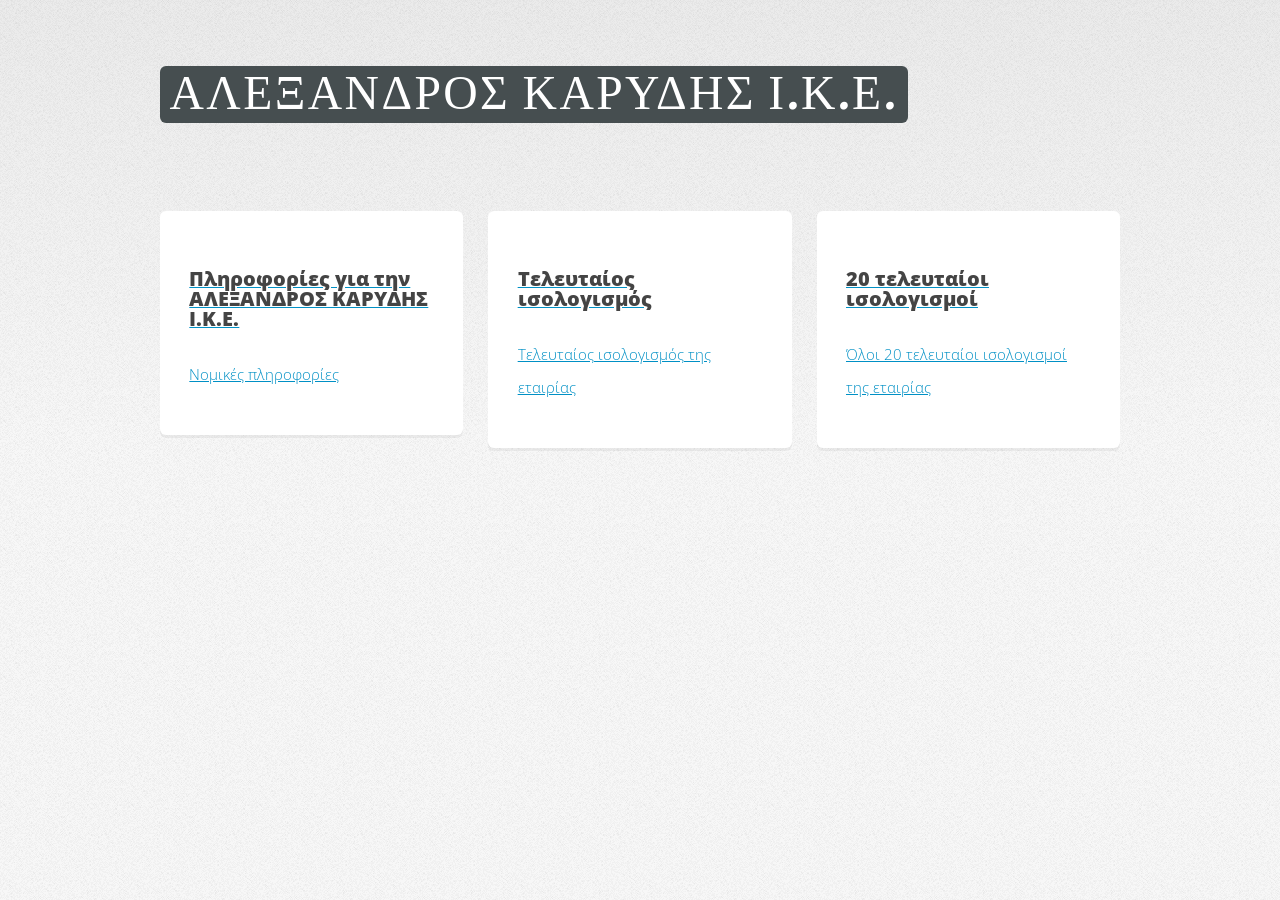
<file: index.html>
<!DOCTYPE HTML>
<!--
	Verti by HTML5 UP
	html5up.net | @ajlkn
	Free for personal and commercial use under the CCA 3.0 license (html5up.net/license)
-->
<html>
	<head>
		<title>Ιστοσελίδα ΓΕΜΗ ΑΛΕΞΑΝΔΡΟΣ ΚΑΡΥΔΗΣ ΙΚΕ</title>
		<meta charset="utf-8" />
		<meta name="viewport" content="width=device-width, initial-scale=1, user-scalable=no" />
		<link rel="stylesheet" href="assets/css/main.css" />
	</head>
	<body class="is-preload homepage">
		<div id="page-wrapper">

			<!-- Header -->
				<div id="header-wrapper">
					<header id="header" class="container">

						<!-- Logo -->
							<div id="logo">
								<h1>ΑΛΕΞΑΝΔΡΟΣ ΚΑΡΥΔΗΣ Ι.Κ.Ε.</h1>
							</div>
					</header>
				</div>

			<!-- Features -->
				<div id="features-wrapper">
					<div class="container">
						<div class="row">
							<div class="col-4 col-12-medium">

								<!-- Box -->
								<a href="companyInfo.html">
									<section class="box feature">
										<div class="inner">
											<header>
												<h2>Πληροφορίες για την ΑΛΕΞΑΝΔΡΟΣ ΚΑΡΥΔΗΣ Ι.Κ.Ε.</h2>
											</header>
											<p>Νομικές πληροφορίες</p>
										</div>
									</section>
								</a>
							</div>
							<div class="col-4 col-12-medium">

								<!-- Box -->
								<a id="latest-pdf-link" href="Ισολογισμοι/ΙΣΟΛΟΓΙΣΜΟΣ ΚΑΡΥΔΗΣ ΙΚΕ 2025.pdf" target="_blank">
									<section class="box feature">
										<div class="inner">
											<header>
												<h2>Τελευταίος ισολογισμός</h2>
											</header>
											<p>Τελευταίος ισολογισμός της εταιρίας</p>
										</div>
									</section>
								</a>
							</div>
							<div class="col-4 col-12-medium">

								<!-- Box -->
								<a href="20LastDocuments.html">
									<section class="box feature">
										<div class="inner">
											<header>
												<h2>20 τελευταίοι ισολογισμοί</h2>
											</header>
											<p>Όλοι 20 τελευταίοι ισολογισμοί της εταιρίας</p>
										</div>
									</section>
								</a>
							</div>
						</div>
					</div>
				</div>
		<!-- Scripts -->

			<script src="assets/js/jquery.min.js"></script>
			<script src="assets/js/jquery.dropotron.min.js"></script>
			<script src="assets/js/browser.min.js"></script>
			<script src="assets/js/breakpoints.min.js"></script>
			<script src="assets/js/util.js"></script>
			<script src="assets/js/main.js"></script>

	</body>
</html>
</file>
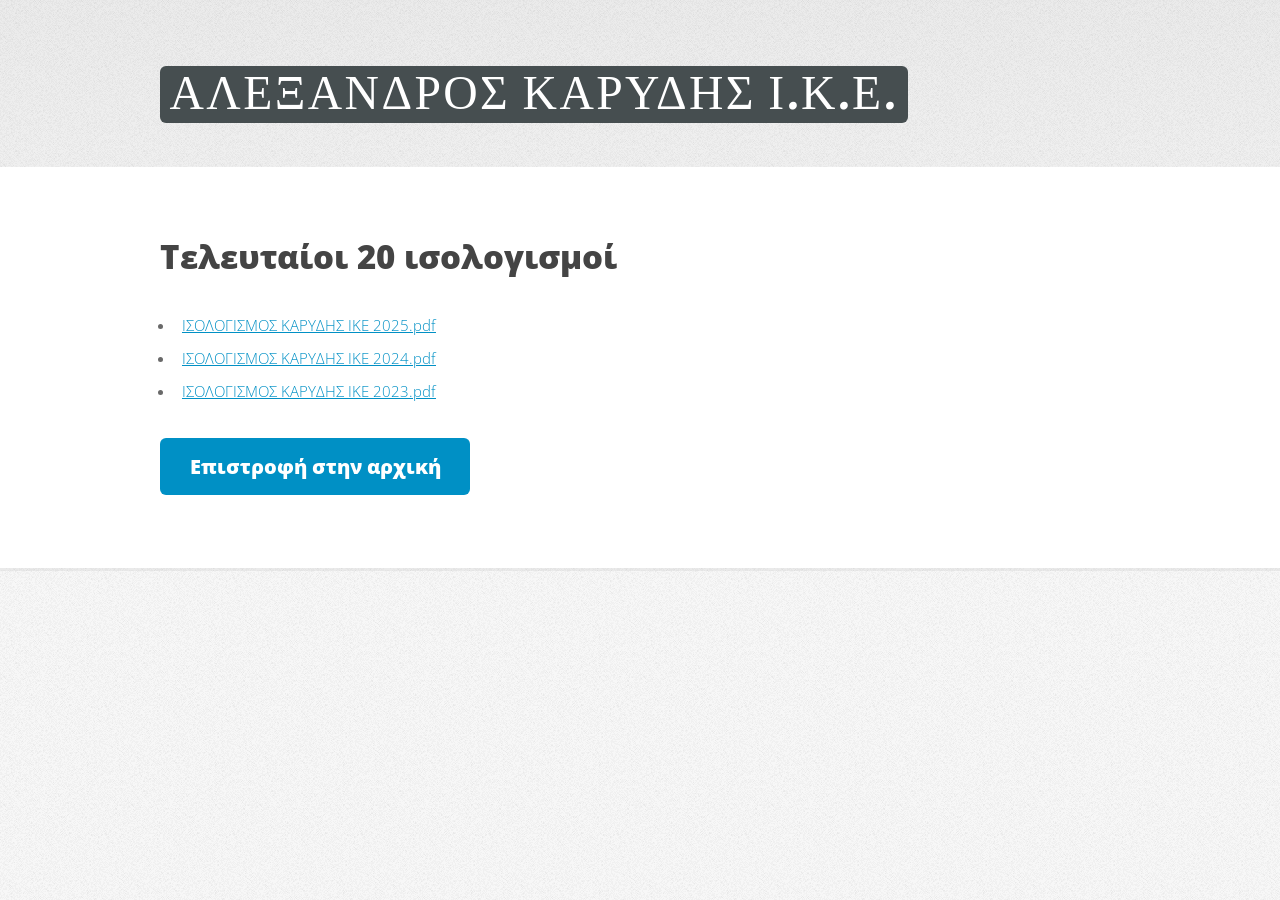
<file: 20LastDocuments.html>
<!DOCTYPE HTML>
<html>
	<head>
		<title>Όλοι οι ισολογισμοί - ΙΚΕ</title>
		<meta charset="utf-8" />
		<meta name="viewport" content="width=device-width, initial-scale=1, user-scalable=no" />
		<link rel="stylesheet" href="assets/css/main.css" />
	</head>
	<body class="is-preload">
		<div id="page-wrapper">

			<!-- Header -->
				<div id="header-wrapper">
					<header id="header" class="container">
						<div id="logo">
							<h1><a href="mainPage.html">ΑΛΕΞΑΝΔΡΟΣ ΚΑΡΥΔΗΣ Ι.Κ.Ε.</a></h1>
						</div>
					</header>
				</div>

			<!-- Main -->
				<div id="main-wrapper">
					<div class="container">
						<div id="content">
							<article>
								<h2>Τελευταίοι 20 ισολογισμοί</h2>
								<ul id="pdf-list">
									<!-- PDF_LIST_START -->
									<li><a href="Ισολογισμοι/ΙΣΟΛΟΓΙΣΜΟΣ ΚΑΡΥΔΗΣ ΙΚΕ 2025.pdf" target="_blank">ΙΣΟΛΟΓΙΣΜΟΣ ΚΑΡΥΔΗΣ ΙΚΕ 2025.pdf</a></li>
									<li><a href="Ισολογισμοι/ΙΣΟΛΟΓΙΣΜΟΣ ΚΑΡΥΔΗΣ ΙΚΕ 2024.pdf" target="_blank">ΙΣΟΛΟΓΙΣΜΟΣ ΚΑΡΥΔΗΣ ΙΚΕ 2024.pdf</a></li>
									<li><a href="Ισολογισμοι/ΙΣΟΛΟΓΙΣΜΟΣ ΚΑΡΥΔΗΣ ΙΚΕ 2023.pdf" target="_blank">ΙΣΟΛΟΓΙΣΜΟΣ ΚΑΡΥΔΗΣ ΙΚΕ 2023.pdf</a></li>
									<!-- PDF_LIST_END -->
								</ul>
								<p><a href="index.html" class="button">Επιστροφή στην αρχική</a></p>
							</article>
						</div>
					</div>
				</div>

		</div>


	</body>
</html>
</file>
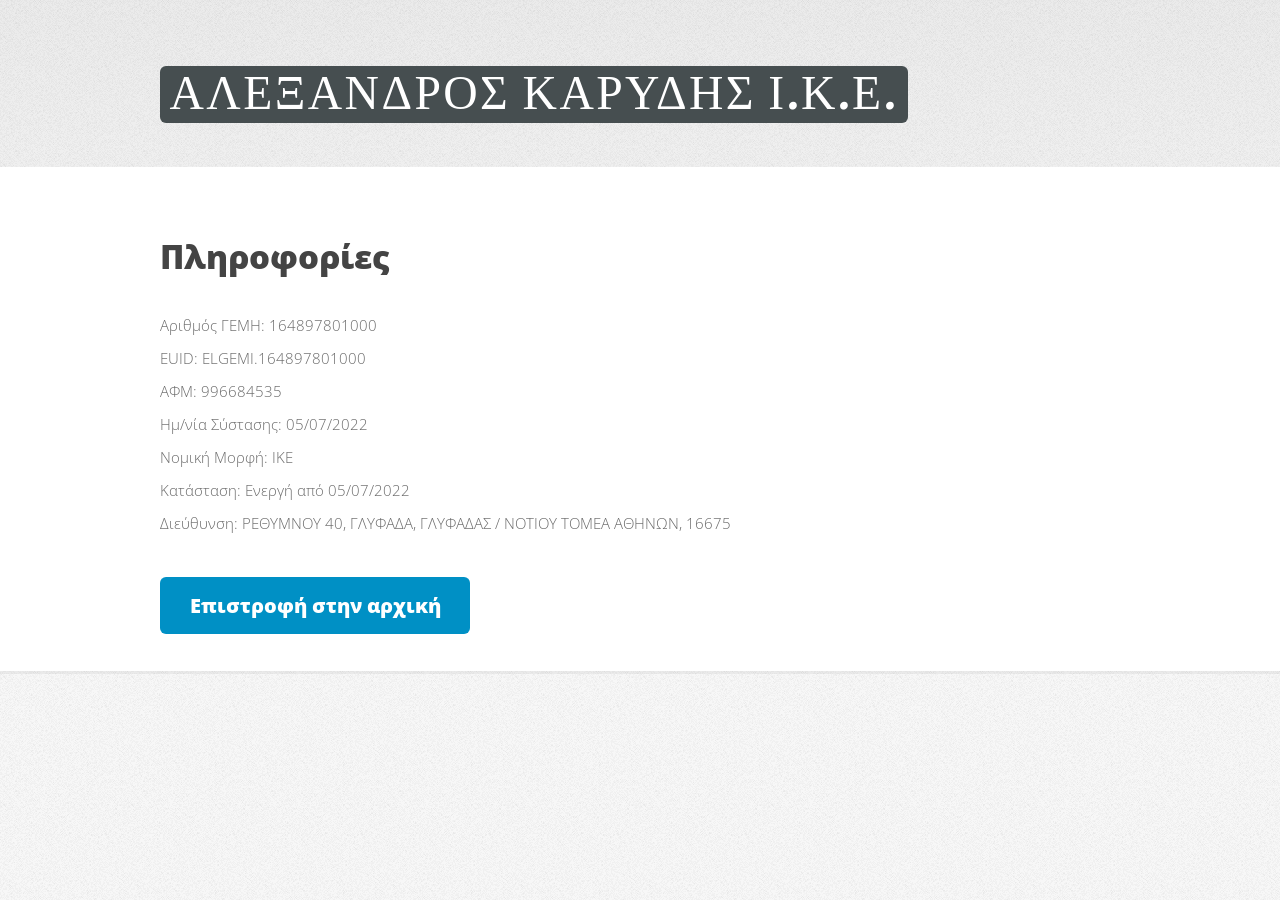
<file: companyInfo.html>
<!DOCTYPE HTML>
<!--
	Verti by HTML5 UP
	html5up.net | @ajlkn
	Free for personal and commercial use under the CCA 3.0 license (html5up.net/license)
-->
<html>
	<head>
		<title>Πληροφορίες ΙΚΕ</title>
		<meta charset="utf-8" />
		<meta name="viewport" content="width=device-width, initial-scale=1, user-scalable=no" />
		<link rel="stylesheet" href="assets/css/main.css" />
	</head>
	<body class="is-preload homepage">
		<div id="page-wrapper">

			<!-- Header -->
				<div id="header-wrapper">
					<header id="header" class="container">

						<!-- Logo -->
							<div id="logo">
								<h1>ΑΛΕΞΑΝΔΡΟΣ ΚΑΡΥΔΗΣ Ι.Κ.Ε.</h1>
							</div>
					</header>
				</div>

			<!-- Main -->
				<!-- Main -->
				<div id="main-wrapper" style="padding-bottom: 2em;">
					<div class="container">
						<div class="col-8 col-12-medium">
							<div id="content">
								<!-- Content -->
									<article>

										<h2>Πληροφορίες</h2>

										<p>Αριθμός ΓΕΜΗ: 164897801000 <br />
										EUID: ELGEMI.164897801000<br />
										ΑΦΜ: 996684535<br />
										Ημ/νία Σύστασης: 05/07/2022<br />
										Νομική Μορφή: ΙΚΕ<br />
										Κατάσταση: Ενεργή από 05/07/2022<br />
										Διεύθυνση: ΡΕΘΥΜΝΟΥ 40, ΓΛΥΦΑΔΑ, ΓΛΥΦΑΔΑΣ / ΝΟΤΙΟΥ ΤΟΜΕΑ ΑΘΗΝΩΝ, 16675</p>
									</article>
							</div>
						</div>
						<p style="margin: 2.5em 0 0.5em 0;"><a href="index.html" class="button">Επιστροφή στην αρχική</a></p>
					</div>
				</div>
	</body>
</html>
</file>
<file: assets/css/main.css>
@import url("fontawesome-all.min.css");
@import url("https://fonts.googleapis.com/css?family=Oleo+Script:400|Open+Sans:300,300italic,600,600italic,800");

/*
	Verti by HTML5 UP
	html5up.net | @ajlkn
	Free for personal and commercial use under the CCA 3.0 license (html5up.net/license)
*/

html, body, div, span, applet, object,
iframe, h1, h2, h3, h4, h5, h6, p, blockquote,
pre, a, abbr, acronym, address, big, cite,
code, del, dfn, em, img, ins, kbd, q, s, samp,
small, strike, strong, sub, sup, tt, var, b,
u, i, center, dl, dt, dd, ol, ul, li, fieldset,
form, label, legend, table, caption, tbody,
tfoot, thead, tr, th, td, article, aside,
canvas, details, embed, figure, figcaption,
footer, header, hgroup, menu, nav, output, ruby,
section, summary, time, mark, audio, video {
	margin: 0;
	padding: 0;
	border: 0;
	font-size: 100%;
	font: inherit;
	vertical-align: baseline;}

article, aside, details, figcaption, figure,
footer, header, hgroup, menu, nav, section {
	display: block;}

body {
	line-height: 1;
}

ol, ul {
	list-style: none;
}

blockquote, q {
	quotes: none;
}

	blockquote:before, blockquote:after, q:before, q:after {
		content: '';
		content: none;
	}

table {
	border-collapse: collapse;
	border-spacing: 0;
}

body {
	-webkit-text-size-adjust: none;
}

mark {
	background-color: transparent;
	color: inherit;
}

input::-moz-focus-inner {
	border: 0;
	padding: 0;
}

input, select, textarea {
	-moz-appearance: none;
	-webkit-appearance: none;
	-ms-appearance: none;
	appearance: none;
}

/* Basic */

	@-ms-viewport {
		width: device-width;
	}

	html {
		box-sizing: border-box;
	}

	*, *:before, *:after {
		box-sizing: inherit;
	}

	body {
		background-image: -moz-linear-gradient(top, rgba(0, 0, 0, 0.05), rgba(0, 0, 0, 0)), url("images/bg01.png");
		background-image: -webkit-linear-gradient(top, rgba(0, 0, 0, 0.05), rgba(0, 0, 0, 0)), url("images/bg01.png");
		background-image: -ms-linear-gradient(top, rgba(0, 0, 0, 0.05), rgba(0, 0, 0, 0)), url("images/bg01.png");
		background-image: linear-gradient(top, rgba(0, 0, 0, 0.05), rgba(0, 0, 0, 0)), url("images/bg01.png");
		background-color: #f7f7f7;
		background-position: top left, top left;
		background-repeat: repeat-x, repeat;
		background-size: 100% 30em, auto;
		font-family: 'Open Sans', sans-serif;
		font-size: 13pt;
		color: #696969;
		font-weight: 300;
		line-height: 2.25em;
	}

		body.is-preload *, body.is-preload *:before, body.is-preload *:after {
			-moz-animation: none !important;
			-webkit-animation: none !important;
			-ms-animation: none !important;
			animation: none !important;
			-moz-transition: none !important;
			-webkit-transition: none !important;
			-ms-transition: none !important;
			transition: none !important;
		}

	input, select, textarea {
		font-family: 'Open Sans', sans-serif;
		font-size: 13pt;
		color: #696969;
		font-weight: 300;
		line-height: 2.25em;
	}

	a {
		color: #0090c5;
		text-decoration: underline;
	}

		a:hover {
			text-decoration: none;
		}

	h1, h2, h3, h4, h5, h6 {
		color: #444;
		font-weight: 800;
	}

		h1 a, h2 a, h3 a, h4 a, h5 a, h6 a {
			color: inherit;
			text-decoration: none;
			outline: 0;
		}

	h2 {
		font-size: 2.25em;
		margin: 0 0 1.1em 0;
		line-height: 1em;
	}

	h3 {
		font-size: 1.35em;
		margin: 0 0 1em 0;
	}

	b, strong {
		font-weight: 600;
		color: #444;
	}

	i, em {
		font-style: italic;
	}

	br.clear {
		clear: both;
	}

	sub {
		position: relative;
		top: 0.5em;
		font-size: 0.8em;
	}

	sup {
		position: relative;
		top: -0.5em;
		font-size: 0.8em;
	}

	hr {
		border: 0;
		border-top: solid 1px #eee;
	}

	blockquote {
		border-left: solid 0.5em #eee;
		padding: 1em 0 1em 2em;
		font-style: italic;
	}

	p, ul, ol, dl, table {
		margin-bottom: 2em;
	}

/* Container */

	.container {
		margin: 0 auto;
		max-width: 100%;
		width: 1400px;
	}

		@media screen and (max-width: 1680px) {

			.container {
				width: 1200px;
			}

		}

		@media screen and (max-width: 1280px) {

			.container {
				width: 960px;
			}

		}

		@media screen and (max-width: 980px) {

			.container {
				width: 90%;
			}

		}

		@media screen and (max-width: 736px) {

			.container {
				width: 100%;
			}

		}

/* Row */

	.row {
		display: flex;
		flex-wrap: wrap;
		box-sizing: border-box;
		align-items: stretch;
	}

		.row > * {
			box-sizing: border-box;
		}

		.row.gtr-uniform > * > :last-child {
			margin-bottom: 0;
		}

		.row.aln-left {
			justify-content: flex-start;
		}

		.row.aln-center {
			justify-content: center;
		}

		.row.aln-right {
			justify-content: flex-end;
		}

		.row.aln-top {
			align-items: flex-start;
		}

		.row.aln-middle {
			align-items: center;
		}

		.row.aln-bottom {
			align-items: flex-end;
		}

		.row > .imp {
			order: -1;
		}

		.row > .col-1 {
			width: 8.33333%;
		}

		.row > .off-1 {
			margin-left: 8.33333%;
		}

		.row > .col-2 {
			width: 16.66667%;
		}

		.row > .off-2 {
			margin-left: 16.66667%;
		}

		.row > .col-3 {
			width: 25%;
		}

		.row > .off-3 {
			margin-left: 25%;
		}

		.row > .col-4 {
			width: 33.33333%;
		}

		.row > .off-4 {
			margin-left: 33.33333%;
		}

		.row > .col-5 {
			width: 41.66667%;
		}

		.row > .off-5 {
			margin-left: 41.66667%;
		}

		.row > .col-6 {
			width: 50%;
		}

		.row > .off-6 {
			margin-left: 50%;
		}

		.row > .col-7 {
			width: 58.33333%;
		}

		.row > .off-7 {
			margin-left: 58.33333%;
		}

		.row > .col-8 {
			width: 66.66667%;
		}

		.row > .off-8 {
			margin-left: 66.66667%;
		}

		.row > .col-9 {
			width: 75%;
		}

		.row > .off-9 {
			margin-left: 75%;
		}

		.row > .col-10 {
			width: 83.33333%;
		}

		.row > .off-10 {
			margin-left: 83.33333%;
		}

		.row > .col-11 {
			width: 91.66667%;
		}

		.row > .off-11 {
			margin-left: 91.66667%;
		}

		.row > .col-12 {
			width: 100%;
		}

		.row > .off-12 {
			margin-left: 100%;
		}

		.row.gtr-0 {
			margin-top: 0px;
			margin-left: 0px;
		}

			.row.gtr-0 > * {
				padding: 0px 0 0 0px;
			}

			.row.gtr-0.gtr-uniform {
				margin-top: 0px;
			}

				.row.gtr-0.gtr-uniform > * {
					padding-top: 0px;
				}

		.row.gtr-25 {
			margin-top: -10px;
			margin-left: -10px;
		}

			.row.gtr-25 > * {
				padding: 10px 0 0 10px;
			}

			.row.gtr-25.gtr-uniform {
				margin-top: -10px;
			}

				.row.gtr-25.gtr-uniform > * {
					padding-top: 10px;
				}

		.row.gtr-50 {
			margin-top: -20px;
			margin-left: -20px;
		}

			.row.gtr-50 > * {
				padding: 20px 0 0 20px;
			}

			.row.gtr-50.gtr-uniform {
				margin-top: -20px;
			}

				.row.gtr-50.gtr-uniform > * {
					padding-top: 20px;
				}

		.row {
			margin-top: -40px;
			margin-left: -40px;
		}

			.row > * {
				padding: 40px 0 0 40px;
			}

			.row.gtr-uniform {
				margin-top: -40px;
			}

				.row.gtr-uniform > * {
					padding-top: 40px;
				}

		.row.gtr-150 {
			margin-top: -60px;
			margin-left: -60px;
		}

			.row.gtr-150 > * {
				padding: 60px 0 0 60px;
			}

			.row.gtr-150.gtr-uniform {
				margin-top: -60px;
			}

				.row.gtr-150.gtr-uniform > * {
					padding-top: 60px;
				}

		.row.gtr-200 {
			margin-top: -80px;
			margin-left: -80px;
		}

			.row.gtr-200 > * {
				padding: 80px 0 0 80px;
			}

			.row.gtr-200.gtr-uniform {
				margin-top: -80px;
			}

				.row.gtr-200.gtr-uniform > * {
					padding-top: 80px;
				}

		@media screen and (max-width: 1680px) {

			.row {
				display: flex;
				flex-wrap: wrap;
				box-sizing: border-box;
				align-items: stretch;
			}

				.row > * {
					box-sizing: border-box;
				}

				.row.gtr-uniform > * > :last-child {
					margin-bottom: 0;
				}

				.row.aln-left {
					justify-content: flex-start;
				}

				.row.aln-center {
					justify-content: center;
				}

				.row.aln-right {
					justify-content: flex-end;
				}

				.row.aln-top {
					align-items: flex-start;
				}

				.row.aln-middle {
					align-items: center;
				}

				.row.aln-bottom {
					align-items: flex-end;
				}

				.row > .imp-xlarge {
					order: -1;
				}

				.row > .col-1-xlarge {
					width: 8.33333%;
				}

				.row > .off-1-xlarge {
					margin-left: 8.33333%;
				}

				.row > .col-2-xlarge {
					width: 16.66667%;
				}

				.row > .off-2-xlarge {
					margin-left: 16.66667%;
				}

				.row > .col-3-xlarge {
					width: 25%;
				}

				.row > .off-3-xlarge {
					margin-left: 25%;
				}

				.row > .col-4-xlarge {
					width: 33.33333%;
				}

				.row > .off-4-xlarge {
					margin-left: 33.33333%;
				}

				.row > .col-5-xlarge {
					width: 41.66667%;
				}

				.row > .off-5-xlarge {
					margin-left: 41.66667%;
				}

				.row > .col-6-xlarge {
					width: 50%;
				}

				.row > .off-6-xlarge {
					margin-left: 50%;
				}

				.row > .col-7-xlarge {
					width: 58.33333%;
				}

				.row > .off-7-xlarge {
					margin-left: 58.33333%;
				}

				.row > .col-8-xlarge {
					width: 66.66667%;
				}

				.row > .off-8-xlarge {
					margin-left: 66.66667%;
				}

				.row > .col-9-xlarge {
					width: 75%;
				}

				.row > .off-9-xlarge {
					margin-left: 75%;
				}

				.row > .col-10-xlarge {
					width: 83.33333%;
				}

				.row > .off-10-xlarge {
					margin-left: 83.33333%;
				}

				.row > .col-11-xlarge {
					width: 91.66667%;
				}

				.row > .off-11-xlarge {
					margin-left: 91.66667%;
				}

				.row > .col-12-xlarge {
					width: 100%;
				}

				.row > .off-12-xlarge {
					margin-left: 100%;
				}

				.row.gtr-0 {
					margin-top: 0px;
					margin-left: 0px;
				}

					.row.gtr-0 > * {
						padding: 0px 0 0 0px;
					}

					.row.gtr-0.gtr-uniform {
						margin-top: 0px;
					}

						.row.gtr-0.gtr-uniform > * {
							padding-top: 0px;
						}

				.row.gtr-25 {
					margin-top: -10px;
					margin-left: -10px;
				}

					.row.gtr-25 > * {
						padding: 10px 0 0 10px;
					}

					.row.gtr-25.gtr-uniform {
						margin-top: -10px;
					}

						.row.gtr-25.gtr-uniform > * {
							padding-top: 10px;
						}

				.row.gtr-50 {
					margin-top: -20px;
					margin-left: -20px;
				}

					.row.gtr-50 > * {
						padding: 20px 0 0 20px;
					}

					.row.gtr-50.gtr-uniform {
						margin-top: -20px;
					}

						.row.gtr-50.gtr-uniform > * {
							padding-top: 20px;
						}

				.row {
					margin-top: -40px;
					margin-left: -40px;
				}

					.row > * {
						padding: 40px 0 0 40px;
					}

					.row.gtr-uniform {
						margin-top: -40px;
					}

						.row.gtr-uniform > * {
							padding-top: 40px;
						}

				.row.gtr-150 {
					margin-top: -60px;
					margin-left: -60px;
				}

					.row.gtr-150 > * {
						padding: 60px 0 0 60px;
					}

					.row.gtr-150.gtr-uniform {
						margin-top: -60px;
					}

						.row.gtr-150.gtr-uniform > * {
							padding-top: 60px;
						}

				.row.gtr-200 {
					margin-top: -80px;
					margin-left: -80px;
				}

					.row.gtr-200 > * {
						padding: 80px 0 0 80px;
					}

					.row.gtr-200.gtr-uniform {
						margin-top: -80px;
					}

						.row.gtr-200.gtr-uniform > * {
							padding-top: 80px;
						}

		}

		@media screen and (max-width: 1280px) {

			.row {
				display: flex;
				flex-wrap: wrap;
				box-sizing: border-box;
				align-items: stretch;
			}

				.row > * {
					box-sizing: border-box;
				}

				.row.gtr-uniform > * > :last-child {
					margin-bottom: 0;
				}

				.row.aln-left {
					justify-content: flex-start;
				}

				.row.aln-center {
					justify-content: center;
				}

				.row.aln-right {
					justify-content: flex-end;
				}

				.row.aln-top {
					align-items: flex-start;
				}

				.row.aln-middle {
					align-items: center;
				}

				.row.aln-bottom {
					align-items: flex-end;
				}

				.row > .imp-large {
					order: -1;
				}

				.row > .col-1-large {
					width: 8.33333%;
				}

				.row > .off-1-large {
					margin-left: 8.33333%;
				}

				.row > .col-2-large {
					width: 16.66667%;
				}

				.row > .off-2-large {
					margin-left: 16.66667%;
				}

				.row > .col-3-large {
					width: 25%;
				}

				.row > .off-3-large {
					margin-left: 25%;
				}

				.row > .col-4-large {
					width: 33.33333%;
				}

				.row > .off-4-large {
					margin-left: 33.33333%;
				}

				.row > .col-5-large {
					width: 41.66667%;
				}

				.row > .off-5-large {
					margin-left: 41.66667%;
				}

				.row > .col-6-large {
					width: 50%;
				}

				.row > .off-6-large {
					margin-left: 50%;
				}

				.row > .col-7-large {
					width: 58.33333%;
				}

				.row > .off-7-large {
					margin-left: 58.33333%;
				}

				.row > .col-8-large {
					width: 66.66667%;
				}

				.row > .off-8-large {
					margin-left: 66.66667%;
				}

				.row > .col-9-large {
					width: 75%;
				}

				.row > .off-9-large {
					margin-left: 75%;
				}

				.row > .col-10-large {
					width: 83.33333%;
				}

				.row > .off-10-large {
					margin-left: 83.33333%;
				}

				.row > .col-11-large {
					width: 91.66667%;
				}

				.row > .off-11-large {
					margin-left: 91.66667%;
				}

				.row > .col-12-large {
					width: 100%;
				}

				.row > .off-12-large {
					margin-left: 100%;
				}

				.row.gtr-0 {
					margin-top: 0px;
					margin-left: 0px;
				}

					.row.gtr-0 > * {
						padding: 0px 0 0 0px;
					}

					.row.gtr-0.gtr-uniform {
						margin-top: 0px;
					}

						.row.gtr-0.gtr-uniform > * {
							padding-top: 0px;
						}

				.row.gtr-25 {
					margin-top: -6.25px;
					margin-left: -6.25px;
				}

					.row.gtr-25 > * {
						padding: 6.25px 0 0 6.25px;
					}

					.row.gtr-25.gtr-uniform {
						margin-top: -6.25px;
					}

						.row.gtr-25.gtr-uniform > * {
							padding-top: 6.25px;
						}

				.row.gtr-50 {
					margin-top: -12.5px;
					margin-left: -12.5px;
				}

					.row.gtr-50 > * {
						padding: 12.5px 0 0 12.5px;
					}

					.row.gtr-50.gtr-uniform {
						margin-top: -12.5px;
					}

						.row.gtr-50.gtr-uniform > * {
							padding-top: 12.5px;
						}

				.row {
					margin-top: -25px;
					margin-left: -25px;
				}

					.row > * {
						padding: 25px 0 0 25px;
					}

					.row.gtr-uniform {
						margin-top: -25px;
					}

						.row.gtr-uniform > * {
							padding-top: 25px;
						}

				.row.gtr-150 {
					margin-top: -37.5px;
					margin-left: -37.5px;
				}

					.row.gtr-150 > * {
						padding: 37.5px 0 0 37.5px;
					}

					.row.gtr-150.gtr-uniform {
						margin-top: -37.5px;
					}

						.row.gtr-150.gtr-uniform > * {
							padding-top: 37.5px;
						}

				.row.gtr-200 {
					margin-top: -50px;
					margin-left: -50px;
				}

					.row.gtr-200 > * {
						padding: 50px 0 0 50px;
					}

					.row.gtr-200.gtr-uniform {
						margin-top: -50px;
					}

						.row.gtr-200.gtr-uniform > * {
							padding-top: 50px;
						}

		}

		@media screen and (max-width: 980px) {

			.row {
				display: flex;
				flex-wrap: wrap;
				box-sizing: border-box;
				align-items: stretch;
			}

				.row > * {
					box-sizing: border-box;
				}

				.row.gtr-uniform > * > :last-child {
					margin-bottom: 0;
				}

				.row.aln-left {
					justify-content: flex-start;
				}

				.row.aln-center {
					justify-content: center;
				}

				.row.aln-right {
					justify-content: flex-end;
				}

				.row.aln-top {
					align-items: flex-start;
				}

				.row.aln-middle {
					align-items: center;
				}

				.row.aln-bottom {
					align-items: flex-end;
				}

				.row > .imp-medium {
					order: -1;
				}

				.row > .col-1-medium {
					width: 8.33333%;
				}

				.row > .off-1-medium {
					margin-left: 8.33333%;
				}

				.row > .col-2-medium {
					width: 16.66667%;
				}

				.row > .off-2-medium {
					margin-left: 16.66667%;
				}

				.row > .col-3-medium {
					width: 25%;
				}

				.row > .off-3-medium {
					margin-left: 25%;
				}

				.row > .col-4-medium {
					width: 33.33333%;
				}

				.row > .off-4-medium {
					margin-left: 33.33333%;
				}

				.row > .col-5-medium {
					width: 41.66667%;
				}

				.row > .off-5-medium {
					margin-left: 41.66667%;
				}

				.row > .col-6-medium {
					width: 50%;
				}

				.row > .off-6-medium {
					margin-left: 50%;
				}

				.row > .col-7-medium {
					width: 58.33333%;
				}

				.row > .off-7-medium {
					margin-left: 58.33333%;
				}

				.row > .col-8-medium {
					width: 66.66667%;
				}

				.row > .off-8-medium {
					margin-left: 66.66667%;
				}

				.row > .col-9-medium {
					width: 75%;
				}

				.row > .off-9-medium {
					margin-left: 75%;
				}

				.row > .col-10-medium {
					width: 83.33333%;
				}

				.row > .off-10-medium {
					margin-left: 83.33333%;
				}

				.row > .col-11-medium {
					width: 91.66667%;
				}

				.row > .off-11-medium {
					margin-left: 91.66667%;
				}

				.row > .col-12-medium {
					width: 100%;
				}

				.row > .off-12-medium {
					margin-left: 100%;
				}

				.row.gtr-0 {
					margin-top: 0px;
					margin-left: 0px;
				}

					.row.gtr-0 > * {
						padding: 0px 0 0 0px;
					}

					.row.gtr-0.gtr-uniform {
						margin-top: 0px;
					}

						.row.gtr-0.gtr-uniform > * {
							padding-top: 0px;
						}

				.row.gtr-25 {
					margin-top: -6.25px;
					margin-left: -6.25px;
				}

					.row.gtr-25 > * {
						padding: 6.25px 0 0 6.25px;
					}

					.row.gtr-25.gtr-uniform {
						margin-top: -6.25px;
					}

						.row.gtr-25.gtr-uniform > * {
							padding-top: 6.25px;
						}

				.row.gtr-50 {
					margin-top: -12.5px;
					margin-left: -12.5px;
				}

					.row.gtr-50 > * {
						padding: 12.5px 0 0 12.5px;
					}

					.row.gtr-50.gtr-uniform {
						margin-top: -12.5px;
					}

						.row.gtr-50.gtr-uniform > * {
							padding-top: 12.5px;
						}

				.row {
					margin-top: -25px;
					margin-left: -25px;
				}

					.row > * {
						padding: 25px 0 0 25px;
					}

					.row.gtr-uniform {
						margin-top: -25px;
					}

						.row.gtr-uniform > * {
							padding-top: 25px;
						}

				.row.gtr-150 {
					margin-top: -37.5px;
					margin-left: -37.5px;
				}

					.row.gtr-150 > * {
						padding: 37.5px 0 0 37.5px;
					}

					.row.gtr-150.gtr-uniform {
						margin-top: -37.5px;
					}

						.row.gtr-150.gtr-uniform > * {
							padding-top: 37.5px;
						}

				.row.gtr-200 {
					margin-top: -50px;
					margin-left: -50px;
				}

					.row.gtr-200 > * {
						padding: 50px 0 0 50px;
					}

					.row.gtr-200.gtr-uniform {
						margin-top: -50px;
					}

						.row.gtr-200.gtr-uniform > * {
							padding-top: 50px;
						}

		}

		@media screen and (max-width: 736px) {

			.row {
				display: flex;
				flex-wrap: wrap;
				box-sizing: border-box;
				align-items: stretch;
			}

				.row > * {
					box-sizing: border-box;
				}

				.row.gtr-uniform > * > :last-child {
					margin-bottom: 0;
				}

				.row.aln-left {
					justify-content: flex-start;
				}

				.row.aln-center {
					justify-content: center;
				}

				.row.aln-right {
					justify-content: flex-end;
				}

				.row.aln-top {
					align-items: flex-start;
				}

				.row.aln-middle {
					align-items: center;
				}

				.row.aln-bottom {
					align-items: flex-end;
				}

				.row > .imp-small {
					order: -1;
				}

				.row > .col-1-small {
					width: 8.33333%;
				}

				.row > .off-1-small {
					margin-left: 8.33333%;
				}

				.row > .col-2-small {
					width: 16.66667%;
				}

				.row > .off-2-small {
					margin-left: 16.66667%;
				}

				.row > .col-3-small {
					width: 25%;
				}

				.row > .off-3-small {
					margin-left: 25%;
				}

				.row > .col-4-small {
					width: 33.33333%;
				}

				.row > .off-4-small {
					margin-left: 33.33333%;
				}

				.row > .col-5-small {
					width: 41.66667%;
				}

				.row > .off-5-small {
					margin-left: 41.66667%;
				}

				.row > .col-6-small {
					width: 50%;
				}

				.row > .off-6-small {
					margin-left: 50%;
				}

				.row > .col-7-small {
					width: 58.33333%;
				}

				.row > .off-7-small {
					margin-left: 58.33333%;
				}

				.row > .col-8-small {
					width: 66.66667%;
				}

				.row > .off-8-small {
					margin-left: 66.66667%;
				}

				.row > .col-9-small {
					width: 75%;
				}

				.row > .off-9-small {
					margin-left: 75%;
				}

				.row > .col-10-small {
					width: 83.33333%;
				}

				.row > .off-10-small {
					margin-left: 83.33333%;
				}

				.row > .col-11-small {
					width: 91.66667%;
				}

				.row > .off-11-small {
					margin-left: 91.66667%;
				}

				.row > .col-12-small {
					width: 100%;
				}

				.row > .off-12-small {
					margin-left: 100%;
				}

				.row.gtr-0 {
					margin-top: 0px;
					margin-left: 0px;
				}

					.row.gtr-0 > * {
						padding: 0px 0 0 0px;
					}

					.row.gtr-0.gtr-uniform {
						margin-top: 0px;
					}

						.row.gtr-0.gtr-uniform > * {
							padding-top: 0px;
						}

				.row.gtr-25 {
					margin-top: -5px;
					margin-left: -5px;
				}

					.row.gtr-25 > * {
						padding: 5px 0 0 5px;
					}

					.row.gtr-25.gtr-uniform {
						margin-top: -5px;
					}

						.row.gtr-25.gtr-uniform > * {
							padding-top: 5px;
						}

				.row.gtr-50 {
					margin-top: -10px;
					margin-left: -10px;
				}

					.row.gtr-50 > * {
						padding: 10px 0 0 10px;
					}

					.row.gtr-50.gtr-uniform {
						margin-top: -10px;
					}

						.row.gtr-50.gtr-uniform > * {
							padding-top: 10px;
						}

				.row {
					margin-top: -20px;
					margin-left: -20px;
				}

					.row > * {
						padding: 20px 0 0 20px;
					}

					.row.gtr-uniform {
						margin-top: -20px;
					}

						.row.gtr-uniform > * {
							padding-top: 20px;
						}

				.row.gtr-150 {
					margin-top: -30px;
					margin-left: -30px;
				}

					.row.gtr-150 > * {
						padding: 30px 0 0 30px;
					}

					.row.gtr-150.gtr-uniform {
						margin-top: -30px;
					}

						.row.gtr-150.gtr-uniform > * {
							padding-top: 30px;
						}

				.row.gtr-200 {
					margin-top: -40px;
					margin-left: -40px;
				}

					.row.gtr-200 > * {
						padding: 40px 0 0 40px;
					}

					.row.gtr-200.gtr-uniform {
						margin-top: -40px;
					}

						.row.gtr-200.gtr-uniform > * {
							padding-top: 40px;
						}

		}

/* Section/Article */

	section, article {
		margin-bottom: 5em;
	}

	section > :last-child,
	article > :last-child,
	section:last-child,
	article:last-child {
		margin-bottom: 0;
	}

	header {
		margin: 0 0 2em 0;
	}

		header h2, header h3 {
			margin: 0 0 0.25em 0;
		}

		header p {
			margin: 0;
		}

	footer {
		margin: 2.5em 0 0 0;
	}

/* Forms */

	form label {
		display: block;
		font-weight: 800;
		margin: 0 0 1em 0;
		font-size: 0.8em;
		color: #444;
	}

	form input[type="text"],
	form input[type="email"],
	form input[type="password"],
	form select,
	form textarea {
		-webkit-appearance: none;
		display: block;
		width: 100%;
		border-radius: 8px;
		border: solid 1px #eee;
	}

		form input[type="text"]:focus,
		form input[type="email"]:focus,
		form input[type="password"]:focus,
		form select:focus,
		form textarea:focus {
			border-color: #0090c5;
		}

	form input[type="text"],
	form input[type="email"],
	form input[type="password"] {
		line-height: 3em;
		padding: 0 1em;
	}

	form select {
		line-height: 3em;
		padding: 0 1em;
	}

	form textarea {
		min-height: 9em;
		padding: 1em;
	}

	form ::-webkit-input-placeholder {
		color: #555 !important;
	}

	form :-moz-placeholder {
		color: #555 !important;
	}

	form ::-moz-placeholder {
		color: #555 !important;
	}

	form :-ms-input-placeholder {
		color: #555 !important;
	}

	form ::-moz-focus-inner {
		border: 0;
	}

/* Tables */

	table {
		width: 100%;
	}

		table tr {
			border-top: solid 1px #eee;
		}

			table tr:first-child {
				border-top: 0;
			}

		table td {
			padding: 0.5em 1em 0.5em 1em;
		}

		table th {
			text-align: left;
			padding: 0.5em 1em 0.5em 1em;
			font-weight: 800;
			margin: 0 0 1em 0;
		}

		table thead {
			background: #404248;
			color: #fff;
		}

/* Image */

	.image {
		display: inline-block;
		outline: 0;
	}

		.image img {
			display: block;
			width: 100%;
			border-radius: 8px;
		}

		.image.fit {
			display: block;
			width: 100%;
		}

		.image.featured {
			display: block;
			width: 100%;
			margin: 0 0 2.5em 0;
		}

		.image.left {
			float: left;
			margin: 0 2em 2em 0;
		}

		.image.centered {
			display: block;
			margin: 0 0 2.5em 0;
		}

			.image.centered img {
				margin: 0 auto;
				width: auto;
			}

/* Button */

	input[type="button"],
	input[type="submit"],
	input[type="reset"],
	button,
	.button {
		-moz-transition: background-color .25s ease-in-out;
		-webkit-transition: background-color .25s ease-in-out;
		-ms-transition: background-color .25s ease-in-out;
		transition: background-color .25s ease-in-out;
		-webkit-appearance: none;
		position: relative;
		display: inline-block;
		background: #0090c5;
		color: #fff;
		text-decoration: none;
		border-radius: 6px;
		font-weight: 800;
		outline: 0;
		border: 0;
		cursor: pointer;
		font-size: 1.35em;
		padding: 0.6em 1.5em;
	}

		input[type="button"].icon:before,
		input[type="submit"].icon:before,
		input[type="reset"].icon:before,
		button.icon:before,
		.button.icon:before {
			position: relative;
			margin-right: 0.5em;
			top: 0.05em;
		}

		input[type="button"]:hover,
		input[type="submit"]:hover,
		input[type="reset"]:hover,
		button:hover,
		.button:hover {
			background: #10a0d5;
		}

		input[type="button"]:active,
		input[type="submit"]:active,
		input[type="reset"]:active,
		button:active,
		.button:active {
			background: #20b0e5;
		}

		input[type="button"].alt,
		input[type="submit"].alt,
		input[type="reset"].alt,
		button.alt,
		.button.alt {
			background: #f1f1f1;
			background: rgba(0, 0, 0, 0.05);
			color: #444;
		}

			input[type="button"].alt:hover,
			input[type="submit"].alt:hover,
			input[type="reset"].alt:hover,
			button.alt:hover,
			.button.alt:hover {
				background: #e8e8e8;
				background: rgba(0, 0, 0, 0.085);
			}

			input[type="button"].alt:active,
			input[type="submit"].alt:active,
			input[type="reset"].alt:active,
			button.alt:active,
			.button.alt:active {
				background: #e4e4e4;
				background: rgba(0, 0, 0, 0.15);
			}

		input[type="button"].large,
		input[type="submit"].large,
		input[type="reset"].large,
		button.large,
		.button.large {
			font-size: 2.25em;
			padding: 0.8em 0.9em;
		}

/* List */

	ul {
		list-style: disc;
		padding-left: 1em;
	}

		ul li {
			padding-left: 0.5em;
		}

		ul.style2 {
			list-style: none;
			padding-left: 0;
		}

			ul.style2 li {
				padding-left: 0;
			}

	ol {
		list-style: decimal;
		padding-left: 1.25em;
	}

		ol li {
			padding-left: 0.25em;
		}

/* Actions */

	ul.actions {
		list-style: none;
		padding-left: 0;
	}

		ul.actions li {
			display: inline-block;
			padding: 0 0 0 0.25em;
			margin: 0 0 0 0.25em;
		}

			ul.actions li:first-child {
				margin-left: 0;
				padding-left: 0;
			}

/* Menu */

	ul.menu {
		list-style: none;
		padding-left: 0;
	}

		ul.menu li {
			border-left: solid 1px #e0e0e0;
			display: inline-block;
			padding: 0 0 0 0.75em;
			margin: 0 0 0 0.75em;
		}

			ul.menu li:first-child {
				border-left: 0;
				margin-left: 0;
				padding-left: 0;
			}

/* Box */

	.box {
		background: #fff;
		border-radius: 6px;
		box-shadow: 0px 3px 0px 0px rgba(0, 0, 0, 0.05);
		padding: 2em;
	}

		.box.feature {
			padding: 0;
		}

			.box.feature .inner {
				padding: 4em 2em 3em 2em;
			}

			.box.feature h2 {
				font-size: 1.35em;
			}

			.box.feature p {
				margin: 0;
			}

			.box.feature .image {
				position: relative;
				margin: 0;
			}

				.box.feature .image img {
					border-bottom-left-radius: 0;
					border-bottom-right-radius: 0;
				}

/* Icons */

	.icon {
		text-decoration: none;
		position: relative;
		text-decoration: none;
	}

		.icon:before {
			-moz-osx-font-smoothing: grayscale;
			-webkit-font-smoothing: antialiased;
			display: inline-block;
			font-style: normal;
			font-variant: normal;
			text-rendering: auto;
			line-height: 1;
			text-transform: none !important;
			font-family: 'Font Awesome 5 Free';
			font-weight: 400;
		}

		.icon:before {
			line-height: inherit;
		}

		.icon.solid:before {
			font-weight: 900;
		}

		.icon.brands:before {
			font-family: 'Font Awesome 5 Brands';
		}

		.icon > .label {
			display: none;
		}

/* Widgets */

	.widget.thumbnails .grid {
		margin: 0 0 3em 0;
	}

	.widget.thumbnails .image {
		margin: 0;
	}

	.widget.contact ul {
		list-style: none;
		padding-left: 0;
		overflow: hidden;
		position: relative;
		left: -4px;
		top: 4px;
		margin-bottom: 1.5em;
	}

		.widget.contact ul li {
			display: inline-block;
			margin-right: 0.25em;
			padding-left: 0;
		}

			.widget.contact ul li a {
				-moz-transition: background-color .25s ease-in-out;
				-webkit-transition: background-color .25s ease-in-out;
				-ms-transition: background-color .25s ease-in-out;
				transition: background-color .25s ease-in-out;
				display: inline-block;
				width: 2.5em;
				height: 2.5em;
				text-align: center;
				line-height: 2.5em;
				border-radius: 0.35em;
				outline: 0;
				opacity: 0.75;
				text-decoration: none;
				background: #222222;
			}

				.widget.contact ul li a:before {
					color: #f3f3f3;
					font-size: 1.5em;
					line-height: inherit;
				}

				.widget.contact ul li a:hover {
					background: #444444;
				}

				.widget.contact ul li a:active {
					background: #666666;
				}

/* Wrappers */

	#header-wrapper {
		padding: 4.5em 0 3em 0;
	}

	#features-wrapper {
		padding: 3em 0 3em 0;
	}

	#main-wrapper {
		background: #fff;
		box-shadow: 0px 3px 0px 0px rgba(0, 0, 0, 0.05);
		padding: 5em 0 5em 0;
	}

	#footer-wrapper {
		padding: 6em 0 8em 0;
	}

/* Header */

	#header {
		position: relative;
	}

/* Logo */

	#logo {
		display: inline-block;
	}

		#logo h1 {
			background: #464e50;
			color: #fff;
			border-radius: 6px;
			font-family: 'Oleo Script', serif;
			font-weight: 400;
			padding: 0.25em 0.2em 0.25em 0.2em;
			font-size: 3.25em;
			letter-spacing: 0.05em;
			display: inline-block;
			vertical-align: middle;
		}

		#logo span {
			font-weight: 800;
			line-height: 4.5em;
			letter-spacing: 0.025em;
			font-size: 0.9em;
			vertical-align: middle;
			margin: 0 0 0 1.25em;
		}

/* Nav */

	#nav {
		position: absolute;
		right: 0;
		top: 0;
		font-size: 0.9em;
	}

		#nav ul {
			list-style: none;
			padding-left: 0;
		}

			#nav ul li {
				float: left;
				line-height: 4.5em;
				padding-left: 1.5em;
			}

				#nav ul li a, #nav ul li span {
					-moz-transition: background-color .25s ease-in-out;
					-webkit-transition: background-color .25s ease-in-out;
					-ms-transition: background-color .25s ease-in-out;
					transition: background-color .25s ease-in-out;
					font-weight: 800;
					letter-spacing: 0.025em;
					color: #696969;
					text-decoration: none;
					border-radius: 6px;
					padding: 0.5em 1em 0.5em 1em;
				}

				#nav ul li > ul {
					display: none;
				}

				#nav ul li:hover a, #nav ul li:hover span {
					background: #fff;
				}

				#nav ul li.active a, #nav ul li.active span {
					background: #fff;
				}

				#nav ul li.current a {
					background: #444;
					color: #fff;
				}

	.dropotron {
		background: #fff;
		letter-spacing: 0.025em;
		color: #696969;
		text-decoration: none;
		border-radius: 6px;
		padding: 0.75em 0;
		min-width: 15em;
		box-shadow: inset 0 0 0 1px rgba(0, 0, 0, 0.1), 0 0.25em 0.25em 0.1em rgba(0, 0, 0, 0.025);
		margin-top: calc(-0.75em + 1px);
		margin-left: -1px;
		list-style: none;
		padding-left: 0;
	}

		.dropotron li {
			border-top: solid 1px #eee;
			line-height: 3em;
			padding-left: 0;
		}

			.dropotron li:first-child {
				border-top: 0;
			}

			.dropotron li > a, .dropotron li > span {
				-moz-transition: color .25s ease-in-out, background-color .25s ease-in-out;
				-webkit-transition: color .25s ease-in-out, background-color .25s ease-in-out;
				-ms-transition: color .25s ease-in-out, background-color .25s ease-in-out;
				transition: color .25s ease-in-out, background-color .25s ease-in-out;
				text-decoration: none;
				color: inherit;
				display: block;
				padding: 0 1.5em;
			}

				.dropotron li > a:hover, .dropotron li > span:hover {
					background: #eee;
				}

			.dropotron li.active > a, .dropotron li.active > span {
				background: #eee;
			}

		.dropotron.level-0 {
			font-size: 0.8em;
			margin-left: 1.5em;
			margin-top: 0;
		}

			.dropotron.level-0:before {
				content: '';
				position: absolute;
				top: -0.5em;
				left: 1em;
				border-bottom: solid 0.75em #ffffff;
				border-left: solid 0.75em transparent;
				border-right: solid 0.75em transparent;
				z-index: 1;
			}

/* Banner */

	#banner {
		position: relative;
		padding: 4.5em;
	}

		#banner h2 {
			font-size: 3.5em;
			margin: 0.1em 0 0.35em 0;
		}

		#banner p {
			font-size: 2.75em;
			line-height: 1.35em;
			margin: 0;
		}

		#banner .button {
			width: 100%;
			margin-bottom: 0.5em;
		}

			#banner .button.icon:before {
				position: absolute;
				right: 0.15em;
				top: 50%;
				margin-top: -0.5em;
			}

			#banner .button.alt {
				margin-bottom: 0;
			}

		#banner ul {
			list-style: none;
			padding-left: 0;
			margin: 0 0 0 2em;
		}

			#banner ul li {
				padding-left: 0;
			}

/* Footer */

	#footer {
		margin-top: 0;
	}

		#footer a {
			color: inherit;
		}

	#copyright {
		color: #aaa;
		padding: 4em 0 0 0;
		text-align: center;
	}

		#copyright a {
			color: inherit;
		}

/* XLarge */

	@media screen and (max-width: 1680px) {

		/* Basic */

			body, input, select, textarea {
				font-size: 12pt;
			}

	}

/* Large */

	@media screen and (max-width: 1280px) {

		/* Basic */

			body, input, select, textarea {
				font-size: 11pt;
			}

	}

/* Medium */

	#navPanel, #navToggle {
		display: none;
	}

	@media screen and (max-width: 980px) {

		/* Basic */

			html, body {
				overflow-x: hidden;
			}

			body, input, select, textarea {
				font-size: 11pt;
			}

		/* Section/Article */

			section, article {
				clear: both;
				margin-bottom: 3em !important;
			}

			section.last, article.last {
				margin-bottom: 0 !important;
			}

		/* Image */

			.image.left {
				width: 25%;
				margin-bottom: 2em !important;
			}

		/* Menu */

			ul.menu li {
				display: block;
				border: 0 !important;
				padding: 0 !important;
				margin: 0 !important;
			}

		/* Actions */

			ul.actions li {
				display: block;
				padding: 0;
				margin: 1em 0 0 0;
			}

				ul.actions li:first-child {
					margin-top: 0;
				}

		/* Button */

			input[type="button"],
			input[type="submit"],
			input[type="reset"],
			button,
			.button {
				width: 100%;
				text-align: center;
				font-size: 1.35em;
				padding: 0.85em 0 !important;
			}

				input[type="button"].icon,
				input[type="submit"].icon,
				input[type="reset"].icon,
				button.icon,
				.button.icon {
					padding-right: 0.75em !important;
				}

					input[type="button"].icon:before,
					input[type="submit"].icon:before,
					input[type="reset"].icon:before,
					button.icon:before,
					.button.icon:before {
						margin-right: 0.5em;
						top: 0.05em;
					}

		/* Wrappers */

			#header-wrapper {
				padding: 3em 0 1em 0;
				text-align: center;
			}

			#footer-wrapper {
				padding: 6em 0 4em 0;
			}

		/* Header */

			#header {
				margin: 0 auto;
			}

		/* Logo */

			#logo span {
				display: block;
				margin: 0;
			}

		/* Nav */

			#nav {
				display: none;
			}

		/* Banner */

			#banner {
				padding: 4.5em 3em;
				text-align: center;
			}

				#banner ul {
					margin: 2em 0 0 0;
				}

				#banner .button.icon:before {
					position: relative;
					right: auto;
					top: auto;
				}

		/* Content */

			#content {
				border-bottom: solid 1px #e8e8e8;
				padding-bottom: 4em;
				margin-bottom: 0 !important;
			}

				#content > :last-child {
					margin-bottom: 0 !important;
				}

			#sidebar > :last-child {
				margin-bottom: 0 !important;
			}

		/* Footer */

			#copyright {
				padding: 0;
			}

		/* Nav */

			#page-wrapper {
				-moz-backface-visibility: hidden;
				-webkit-backface-visibility: hidden;
				-ms-backface-visibility: hidden;
				backface-visibility: hidden;
				-moz-transition: -moz-transform 0.5s ease;
				-webkit-transition: -webkit-transform 0.5s ease;
				-ms-transition: -ms-transform 0.5s ease;
				transition: transform 0.5s ease;
				padding-bottom: 1px;
			}

			#navToggle {
				-moz-backface-visibility: hidden;
				-webkit-backface-visibility: hidden;
				-ms-backface-visibility: hidden;
				backface-visibility: hidden;
				-moz-transition: -moz-transform 0.5s ease;
				-webkit-transition: -webkit-transform 0.5s ease;
				-ms-transition: -ms-transform 0.5s ease;
				transition: transform 0.5s ease;
				display: block;
				height: 44px;
				left: 0;
				position: fixed;
				top: 0;
				width: 100%;
				z-index: 10001;
			}

				#navToggle .toggle {
					text-decoration: none;
					width: 70px;
					height: 50px;
					opacity: 0.35;
				}

					#navToggle .toggle:before {
						-moz-osx-font-smoothing: grayscale;
						-webkit-font-smoothing: antialiased;
						display: inline-block;
						font-style: normal;
						font-variant: normal;
						text-rendering: auto;
						line-height: 1;
						text-transform: none !important;
						font-family: 'Font Awesome 5 Free';
						font-weight: 900;
					}

					#navToggle .toggle:before {
						display: inline-block;
						text-decoration: none;
						position: absolute;
						left: 6px;
						top: 6px;
						background: rgba(0, 0, 0, 0.5);
						width: 58px;
						height: 38px;
						border-radius: 6px;
						content: '\f0c9';
						color: #fff;
						text-align: center;
						line-height: 38px;
						font-size: 20px;
					}

					#navToggle .toggle:active {
						opacity: 0.75;
					}

			#navPanel {
				-moz-backface-visibility: hidden;
				-webkit-backface-visibility: hidden;
				-ms-backface-visibility: hidden;
				backface-visibility: hidden;
				-moz-transform: translateX(-275px);
				-webkit-transform: translateX(-275px);
				-ms-transform: translateX(-275px);
				transform: translateX(-275px);
				-moz-transition: -moz-transform 0.5s ease;
				-webkit-transition: -webkit-transform 0.5s ease;
				-ms-transition: -ms-transform 0.5s ease;
				transition: transform 0.5s ease;
				display: block;
				height: 100%;
				left: 0;
				overflow-y: auto;
				position: fixed;
				top: 0;
				width: 275px;
				z-index: 10002;
				background: #fff;
				box-shadow: inset -3px 0px 0px 0px #dfdfdf;
				padding: 0 23px 0 20px;
			}

				#navPanel .link {
					display: block;
					text-decoration: none;
					height: 54px;
					line-height: 54px;
					border-top: solid 1px #e8e8e8;
					color: #696969;
				}

					#navPanel .link:first-child {
						border-top: 0;
					}

				#navPanel .indent-1 {
					display: inline-block;
					width: 1em;
				}

				#navPanel .indent-2 {
					display: inline-block;
					width: 2em;
				}

				#navPanel .indent-3 {
					display: inline-block;
					width: 3em;
				}

				#navPanel .indent-4 {
					display: inline-block;
					width: 4em;
				}

				#navPanel .indent-5 {
					display: inline-block;
					width: 5em;
				}

				#navPanel .depth-0 {
					color: #444;
					font-weight: 800;
				}

			body.navPanel-visible #page-wrapper {
				-moz-transform: translateX(275px);
				-webkit-transform: translateX(275px);
				-ms-transform: translateX(275px);
				transform: translateX(275px);
			}

			body.navPanel-visible #navToggle {
				-moz-transform: translateX(275px);
				-webkit-transform: translateX(275px);
				-ms-transform: translateX(275px);
				transform: translateX(275px);
			}

			body.navPanel-visible #navPanel {
				-moz-transform: translateX(0);
				-webkit-transform: translateX(0);
				-ms-transform: translateX(0);
				transform: translateX(0);
			}

	}

/* Small */

	@media screen and (max-width: 736px) {

		/* Basic */

			body, input, select, textarea {
				line-height: 2em;
			}

			h2, h3, h4, h5, h6 {
				font-size: 13pt;
				margin: 0 0 1em 0;
			}

		/* Section/Article */

			section, article {
				clear: both;
				margin-bottom: 3em !important;
			}

				section.last, article.last {
					margin-bottom: 0 !important;
				}

		/* Image */

			.image.left {
				width: 25%;
				margin-bottom: 2em !important;
			}

		/* Menu */

			ul.menu li {
				display: block;
				border: 0 !important;
				padding: 0 !important;
				margin: 0 !important;
			}

		/* Actions */

			ul.actions li {
				display: block;
				padding: 0;
				margin: 1em 0 0 0;
			}

				ul.actions li:first-child {
					margin-top: 0;
				}

		/* Button */

			input[type="button"],
			input[type="submit"],
			input[type="reset"],
			button,
			.button {
				width: 100%;
				text-align: center;
				font-size: 1.25em !important;
				padding: 0.65em 0 !important;
			}

				input[type="button"].icon,
				input[type="submit"].icon,
				input[type="reset"].icon,
				button.icon,
				.button.icon {
					padding-right: 0.75em !important;
				}

					input[type="button"].icon:before,
					input[type="submit"].icon:before,
					input[type="reset"].icon:before,
					button.icon:before,
					.button.icon:before {
						margin-right: 0.5em;
						top: 0.05em;
					}

		/* Box */

			.box {
				padding: 15px 15px 15px 15px;
				margin: 0;
			}

				.box.feature {
					margin: 20px 0 0 0 !important;
					padding: 0;
				}

					.box.feature .inner {
						padding: 30px 15px 30px 15px;
					}

					.box.feature p {
						margin: 0;
					}

					.box.feature .image {
						position: relative;
						margin: 0;
					}

						.box.feature .image img {
							border-bottom-left-radius: 0;
							border-bottom-right-radius: 0;
						}

		/* Widgets */

			.widget.thumbnails .image {
				margin: 0;
			}

			.widget.thumbnails .x {
				padding: 1em 0.5em 0 0;
			}

			.widget.thumbnails .y {
				padding: 1em 0 0 0.5em;
			}

			.widget.thumbnails .row:first-child .x, .widget.thumbnails .row:first-child .y {
				padding-top: 0;
			}

		/* Wrappers */

			#header-wrapper {
				padding: 3em 0 1.5em 0;
			}

			#banner-wrapper {
				padding: 0 15px 0 15px;
			}

			#features-wrapper {
				padding: 0 15px 40px 15px;
			}

			#main-wrapper, #footer-wrapper {
				padding: 40px 30px 40px 30px;
			}

		/* Logo */

			#logo h1 {
				font-size: 2.75em;
				padding: 0.2em 0.275em;
			}

			#logo span {
				line-height: 3em;
			}

		/* Banner */

			#banner {
				text-align: center;
				padding: 15px 15px 15px 15px;
				margin: 0 auto !important;
			}

				#banner h2 {
					font-size: 2em;
					margin: 0.75em 0 0.5em 0;
				}

				#banner p {
					font-size: 1.5em;
					line-height: 1.5em;
					margin: 0;
				}

				#banner ul {
					margin: 0;
				}

				#banner .button {
					margin: 0 0 1em 0;
				}

		/* Content */

			#content {
				padding-bottom: 3em;
			}

		/* Footer */

			#footer section {
				border-bottom: solid 1px #ccc;
				padding-bottom: 3em;
				margin-bottom: 1em !important;
			}

			#copyright {
				text-align: left;
			}

	}
</file>
